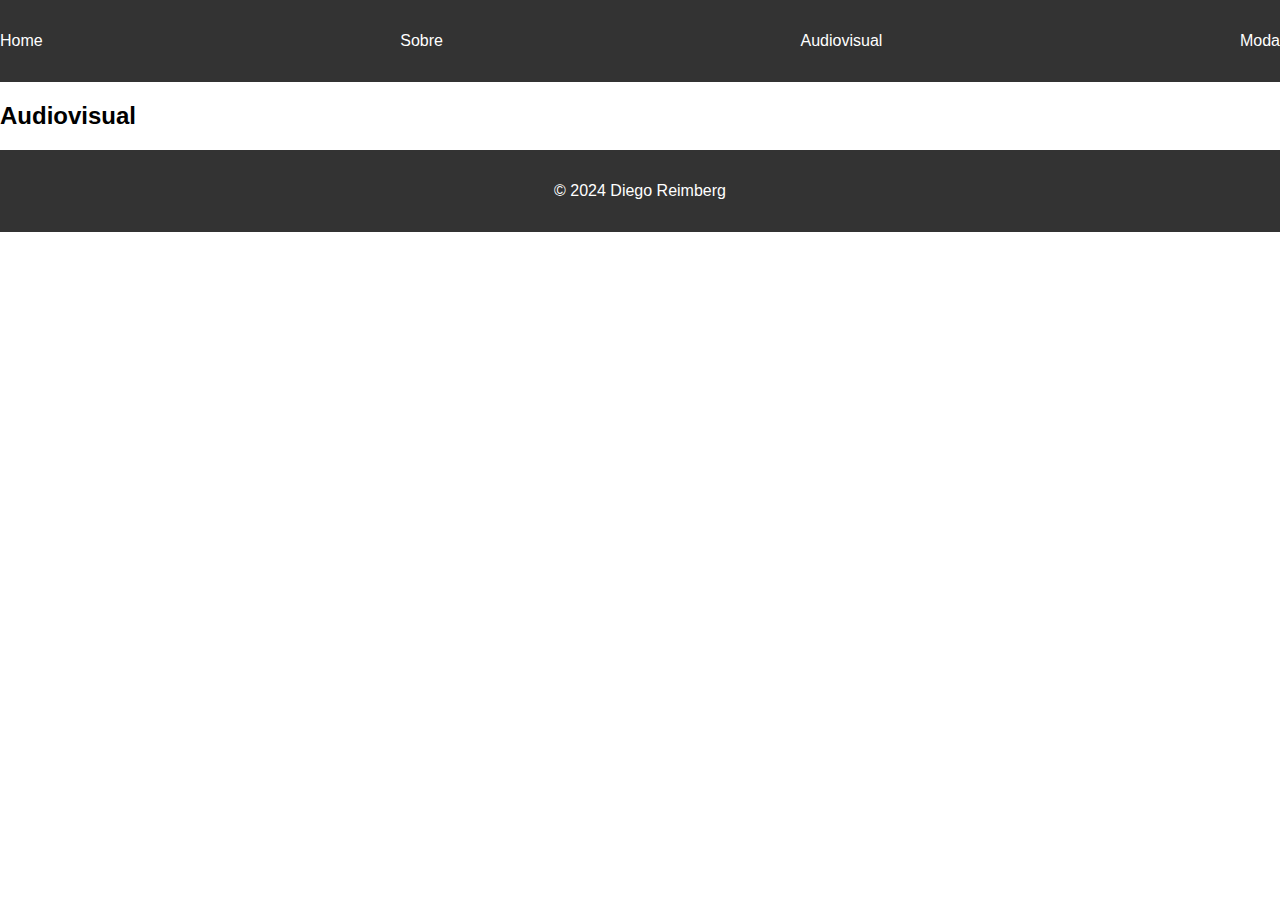
<file: audiovisual.html>
<!DOCTYPE html>
<html lang="pt-br">
<head>
    <meta charset="UTF-8">
    <meta name="viewport" content="width=device-width, initial-scale=1.0">
    <title>Audiovisual</title>
    <link rel="stylesheet" href="estilo.css">
</head>
<body>
    <header>
        <nav>
            <ul>
                <li><a href="index.html">Home</a></li>
                <li><a href="sobre.html">Sobre</a></li>
                <li><a href="audiovisual.html">Audiovisual</a></li>
                <li><a href="moda.html">Moda</a></li>
            </ul>
        </nav>
    </header>
    <section class="content">
        <h2>Audiovisual</h2>
        <p></p>
    </section>
    <footer>
        <p>&copy; 2024 Diego Reimberg</p>
    </footer>
</body>
</html>
</file>
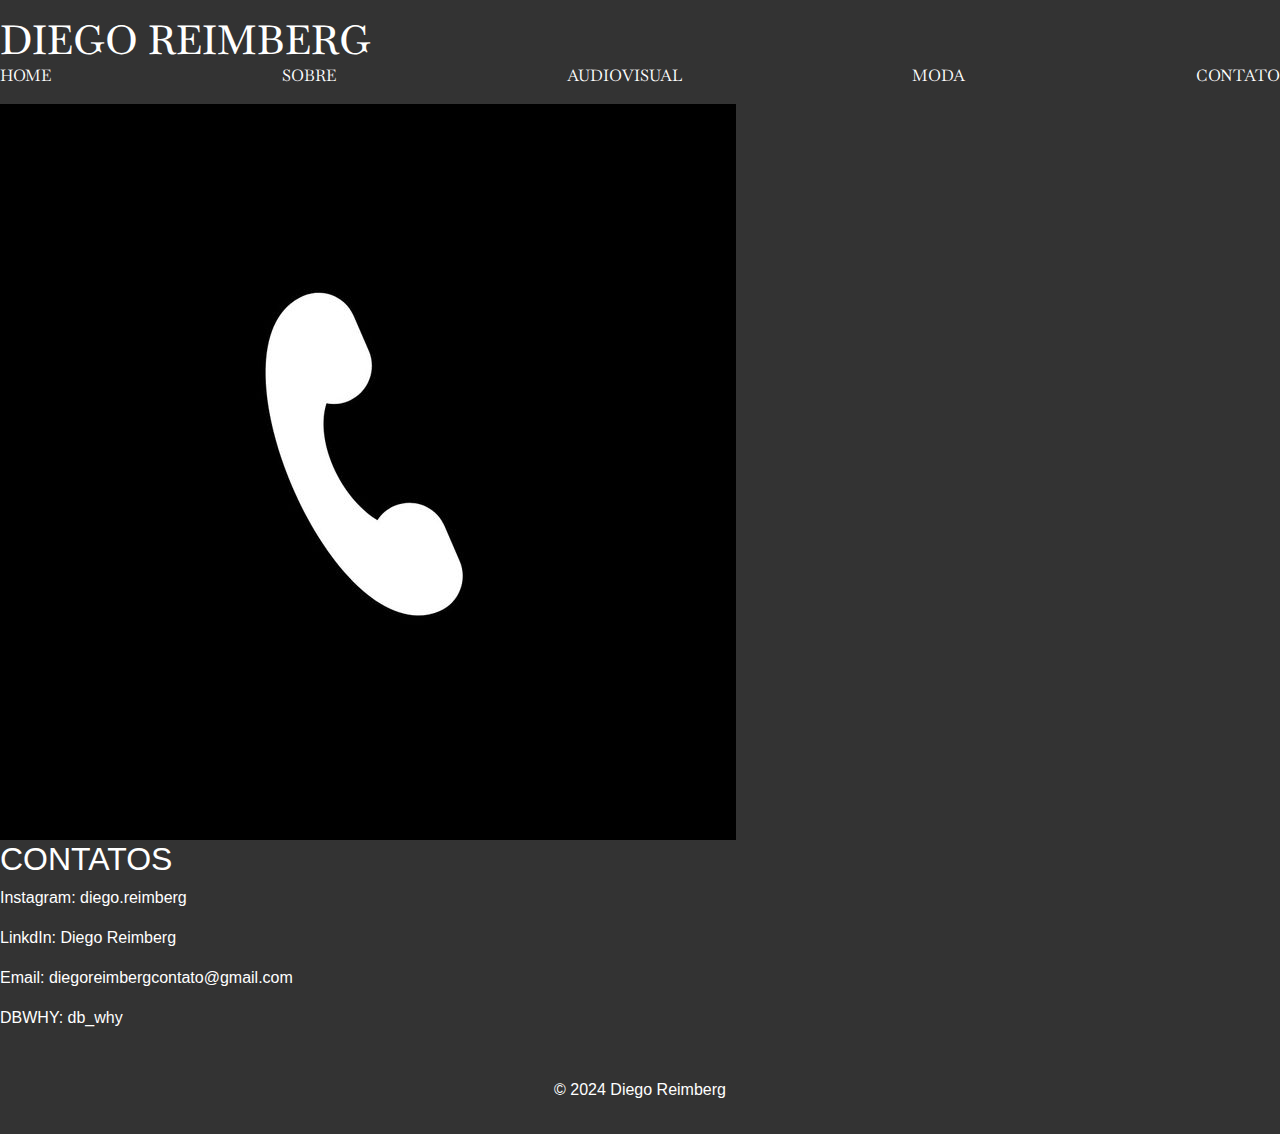
<file: contato.html>
<!DOCTYPE html>
<html lang="en">
<head>
    <meta charset="UTF-8">
    <meta name="viewport" content="width=device-width, initial-scale=1.0">
    <title>Diego Reimberg</title>
    <link rel="stylesheet" href="estilo.css">
    <link href="https://stackpath.bootstrapcdn.com/bootstrap/4.5.2/css/bootstrap.min.css" rel="stylesheet">
    <link rel="preconnect" href="https://fonts.googleapis.com">
    <link rel="preconnect" href="https://fonts.gstatic.com" crossorigin>
    <link href="https://fonts.googleapis.com/css2?family=Baskervville:ital@0;1&family=EB+Garamond:ital,wght@0,400..800;1,400..800&display=swap" rel="stylesheet">
</head>
<body>
    <header> 
        <div class="barra">
            <h1 style="font-family: 'Baskervville', serif;">DIEGO REIMBERG</h1>
            <nav>
                <ul style="font-family: 'Baskervville', serif;">
                    <li><a href="index.html">HOME</a></li>
                    <li><a href="sobre.html">SOBRE</a></li>
                    <li><a href="audiovisual.html">AUDIOVISUAL</a></li>
                    <li><a href="moda.html">MODA</a></li>
                    <li><a>CONTATO</a></li>
                </ul>
            </nav>
        </div>
        <div 
        class="container2">
        <img src="telefone.jpg" alt="Foto telefone">
        <div class="texto">
            <h2>CONTATOS</h2>
            <p>Instagram: diego.reimberg </p>
            <p>LinkdIn: Diego Reimberg</p>
            <p>Email: diegoreimbergcontato@gmail.com</p>
            <p>DBWHY: db_why</p>
        </div>
    </div>
        </div>
    </div>
    <script src="https://code.jquery.com/jquery-3.5.1.slim.min.js"></script>
            <script src="https://cdn.jsdelivr.net/npm/@popperjs/core@2.5.4/dist/umd/popper.min.js"></script>
            <script src="https://stackpath.bootstrapcdn.com/bootstrap/4.5.2/js/bootstrap.min.js"></script>
    </header>
        </div>
    </header>
    </section>
    <footer>
        <p>&copy; 2024 Diego Reimberg</p>
    </footer>
</body>
</html>
</file>
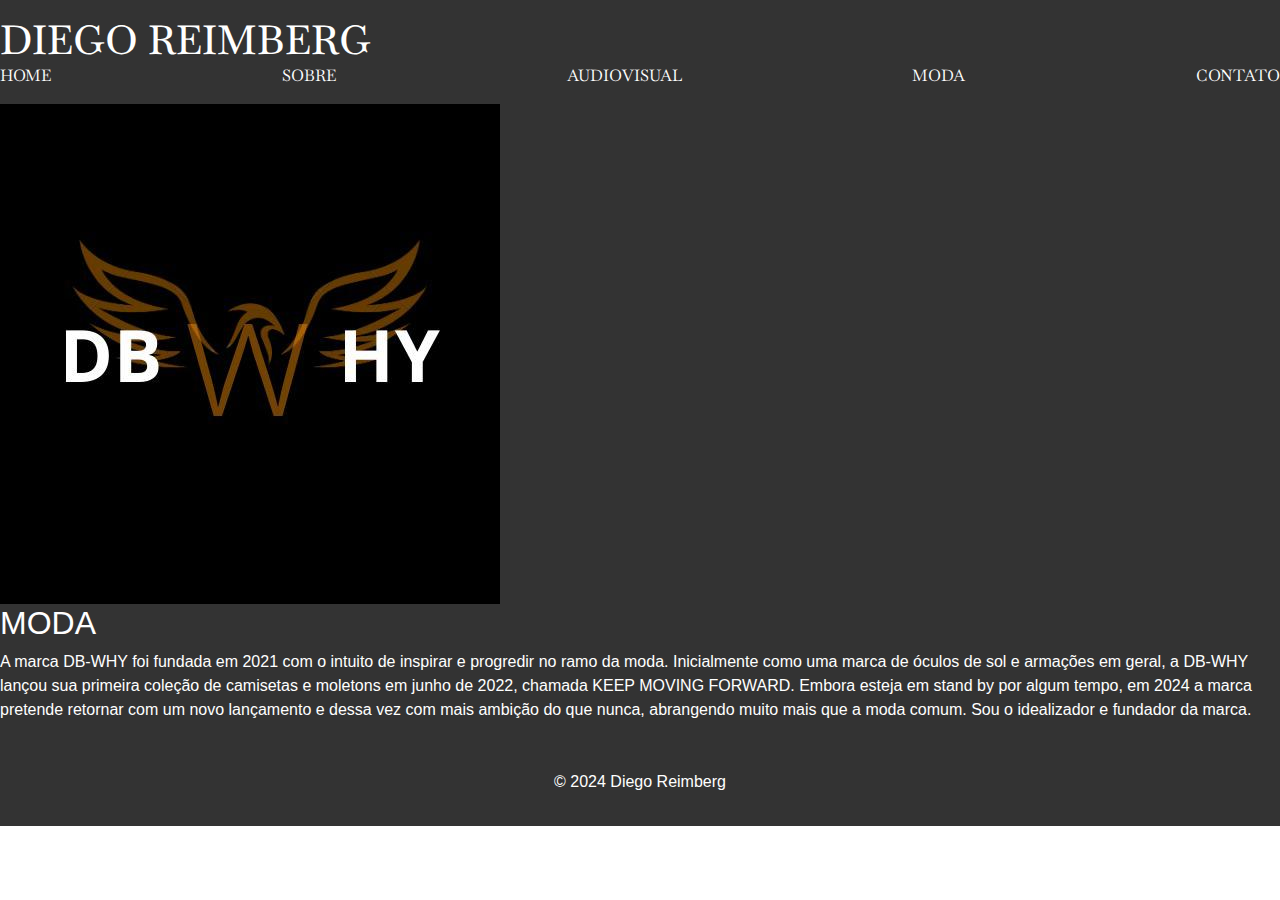
<file: moda.html>
<!DOCTYPE html>
<html lang="en">
<head>
    <meta charset="UTF-8">
    <meta name="viewport" content="width=device-width, initial-scale=1.0">
    <title>Diego Reimberg</title>
    <link rel="stylesheet" href="estilo.css">
    <link href="https://stackpath.bootstrapcdn.com/bootstrap/4.5.2/css/bootstrap.min.css" rel="stylesheet">
    <link rel="preconnect" href="https://fonts.googleapis.com">
    <link rel="preconnect" href="https://fonts.gstatic.com" crossorigin>
    <link href="https://fonts.googleapis.com/css2?family=Baskervville:ital@0;1&family=EB+Garamond:ital,wght@0,400..800;1,400..800&display=swap" rel="stylesheet">
</head>
<body>
    <header> 
        <div class="barra">
            <h1 style="font-family: 'Baskervville', serif;">DIEGO REIMBERG</h1>
            <nav>
                <ul style="font-family: 'Baskervville', serif;">
                    <li><a href="index.html">HOME</a></li>
                    <li><a href="sobre.html">SOBRE</a></li>
                    <li><a href="audiovisual.html">AUDIOVISUAL</a></li>
                    <li><a>MODA</a></li>
                    <li><a href="contato.html">CONTATO</a></li>
                </ul>
            </nav>
        </div>
        <div 
        class="container2">
            <img src="logo dbwhy.jpg" alt="Foto marca">
            <div class="texto">
                <h2>MODA</h2>
                <p>A marca DB-WHY foi fundada em 2021 com o intuito de inspirar e progredir no ramo da moda. Inicialmente como uma marca de óculos de sol e armações em geral, a DB-WHY lançou sua primeira coleção de camisetas e moletons em junho de 2022, chamada KEEP MOVING FORWARD. Embora esteja em stand by por algum tempo, em 2024 a marca pretende retornar com um novo lançamento e dessa vez com mais ambição do que nunca, abrangendo muito mais que a moda comum. Sou o idealizador e fundador da marca.
            </div>
        </div>
            </div>
        </div>
        <script src="https://code.jquery.com/jquery-3.5.1.slim.min.js"></script>
                <script src="https://cdn.jsdelivr.net/npm/@popperjs/core@2.5.4/dist/umd/popper.min.js"></script>
                <script src="https://stackpath.bootstrapcdn.com/bootstrap/4.5.2/js/bootstrap.min.js"></script>
    </header>
    </header>
</header>
</section>
<footer>
    <p>&copy; 2024 Diego Reimberg</p>
</footer>
</body>
</html>
</file>
<file: estilo.css>
* {
    box-sizing: border-box;
}

body {
    font-family: Arial, sans-serif;
    margin: 0;
    padding: 0;
}

.container {
    max-width: 1100px;
    margin: 0 auto;
}

header {
    background-color: #333;
    color: #fff;
    padding: 1rem 0;
}

header h1 {
    margin: 0;
}

header nav ul {
    display: flex;
    justify-content: space-between;
    list-style: none;
    padding: 0;
}

header nav ul li a {
    color: #fff;
    text-decoration: none;
}

main {
    padding: 2rem 0;
}

.grid {
    display: grid;
    grid-template-columns: repeat(auto-fit, minmax(250px, 1fr));
    grid-gap: 1rem;
}

.item {
    border: 1px solid #ccc;
    padding: 1rem;
}

.item img {
    width: 100%;
    height: auto;
}

footer {
    background-color: #333;
    color: #fff;
    padding: 1rem 0;
    text-align: center;
}
</file>
